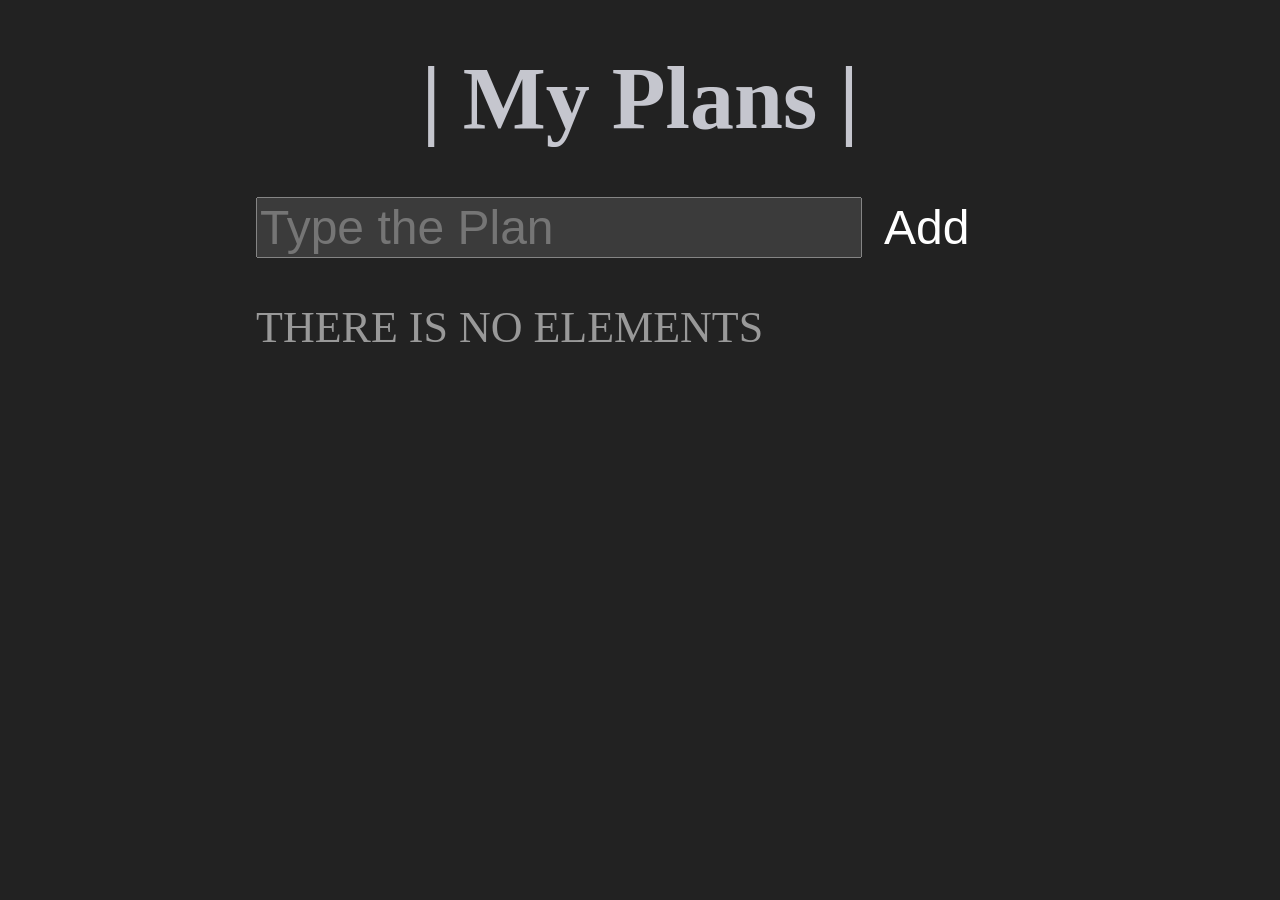
<file: index.html>
<!DOCTYPE html>
<html lang="en">
<head>
  <meta charset="UTF-8">
  <title>Plans</title>
  <link rel="stylesheet" href="practise2.css">
  <script src="practise2.js" defer></script>
</head>
<body id="body">

<div id="mainContainer">
    <div id="title"><h1 id="ttlFontSize" >| My Plans |</h1></div>

  <div id="inputPlc">
      <input type="text" class="mainFont" id="input1" placeholder="Type the Plan" />



      <button  id="addBtn">
        <p id="addBtnStyle" class="mainFont">Add</p>

      </button>

  </div>
  <ol id="mainList" class="listBlock"></ol>


</div>

</body>
</html>
</file>
<file: practise2.css>
* {
  width: auto;
  height: auto;
  margin: 0;
}
#body {
  background: #222222;
  padding-inline: 256px;
  color-scheme:  dark;
  display: flex;
  flex-direction: column;
  gap: 32px;

}
.mainFont {
  font-size: 48px;
  color: #222222;
}
#input1 {
  color: #c5c6ce;
}
#addBtn {
  background: transparent;
  border-radius: 8px;
  border-style: solid;
  border-color: #00001A;
  border-width: 0px;
  &:hover {
    background: #00001A;
    box-shadow: 0px 4px 8px rgba(0, 0, 0, 0.3);
  }
}
#addBtnStyle {
  color: white;




}
#title {
  display: flex;
  align-items: center;
  justify-content: center;
  margin-block: 48px;
}
#ttlFontSize {
  font-size: 88px;
  color: #c5c6ce;

}

#inputPlc{
  display: flex;
  align-items: center;
  margin-bottom: 32px;
  gap: 16px;
}
.flexBtn {
  display: flex;

  column-gap: 16px;
  align-items: center;
  justify-content: center;
  max-width: 100%;



}

.greenRedBtn {
  color: white;
  border-radius: 32px;
  max-width: 100%;
  max-height: 100%;



}



#mainList {
  padding-inline: 0px;
  max-width: 100%;
  max-height: 100%;
  min-width: 50%;
  min-height: 50%;
  border-radius: 12px;
  background: none;
  &:empty {
    display: none;
  }
  row-gap: 16px;
}

.listBlock {
  width: 100%;
  display: flex;
  column-gap: 16px;
  align-items: center;
  justify-content: space-between;
  background: #c5c6ce;
  padding: 12px;
  flex-wrap: wrap;
  border-radius: 16px;


}
.dataFolder {

}

.cross {
  background: red;
  padding-bottom: 2px;
  padding-inline: 14px;
  &:hover {
    box-shadow: 0px 4px 8px rgba(0, 0, 0, 0.3);
    background: #00001A;
    color: white;
  }

}

.mark {
  background: lawngreen;
  padding-inline: 9px;
  &:hover {
    box-shadow: 0px 4px 8px rgba(0, 0, 0, 0.3);
    background: #EFD372;
    color: #00001A;
    border-style: solid;
    border-color: #00001A;
    border-width: 2px;
  }
}

.lineThrough {
  text-decoration: line-through;
}

.completed {
  .noteTitle {
    text-decoration: line-through;
    text-decoration-color: red;

  }
  .mark {
    background: #EFD372;
    color: #00001A;
    border-style: solid;
    border-color: #00001A;
    border-width: 2px;
  }
}
.zeroItemsFont {
  font-size: 44px;
  color: #999999;
}
</file>
